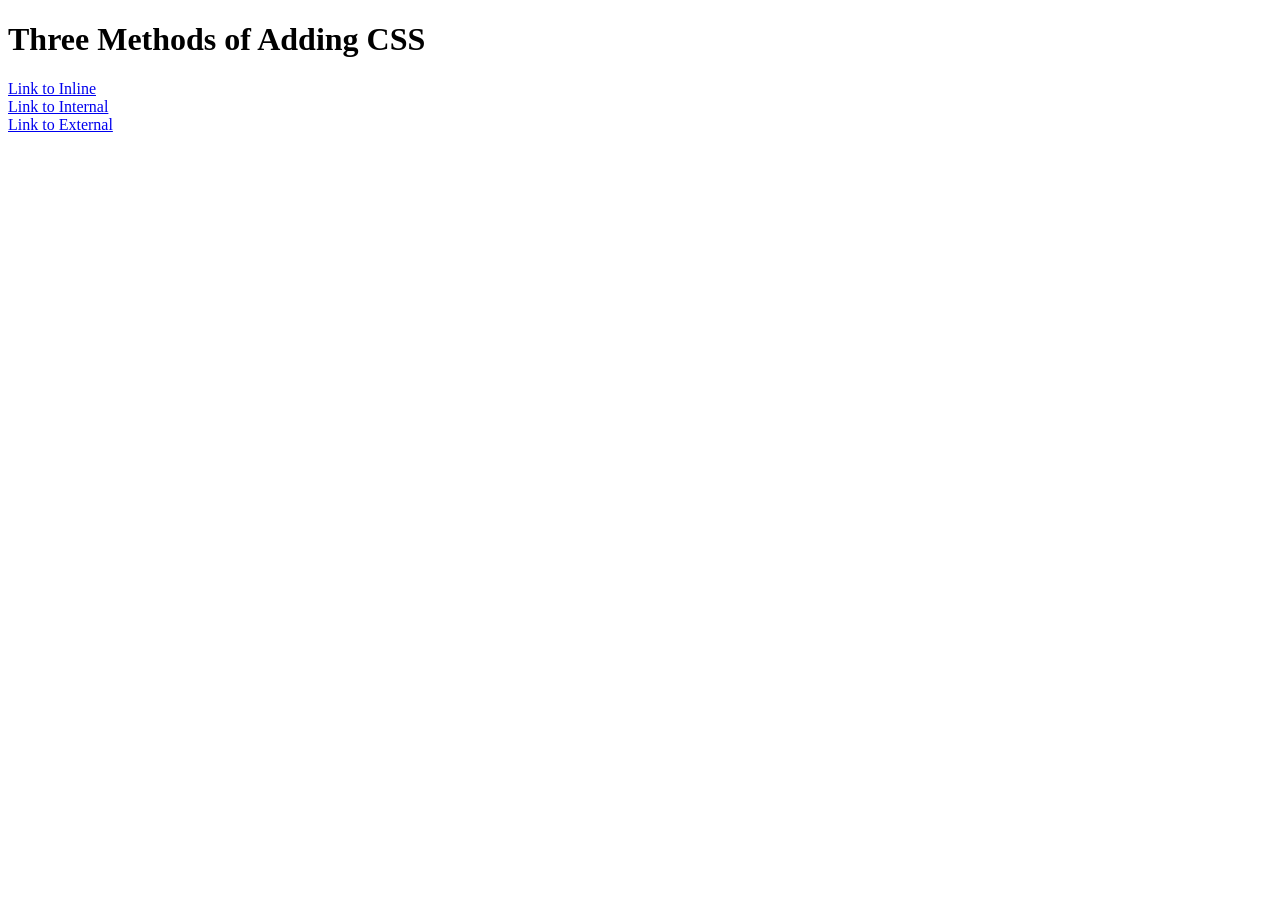
<file: day-43/5.1. Adding CSS/index.html>
<!DOCTYPE html>
<html lang="en">

<head>
  <meta charset="UTF-8">
  <title>Adding CSS</title>
</head>

<body>
  <h1>Three Methods of Adding CSS</h1>
  <a href="http://127.0.0.1:3000/5.1. Adding CSS/inline.html?serverWindowId=d0ac7ceb-0fbc-444c-b847-d26d08d4bbfb">Link to Inline</a><br/>
  <a href="http://127.0.0.1:3000/5.1. Adding CSS/internal.html?serverWindowId=330c1592-5fbf-4510-b1cb-5528efde12f9">Link to Internal</a><br/>
  <a href="http://127.0.0.1:3000/5.1. Adding CSS/external.html?serverWindowId=c9fa45a6-9cf8-41b8-90c4-382dfe337563">Link to External</a><br/>
</body>

</html>
</file>
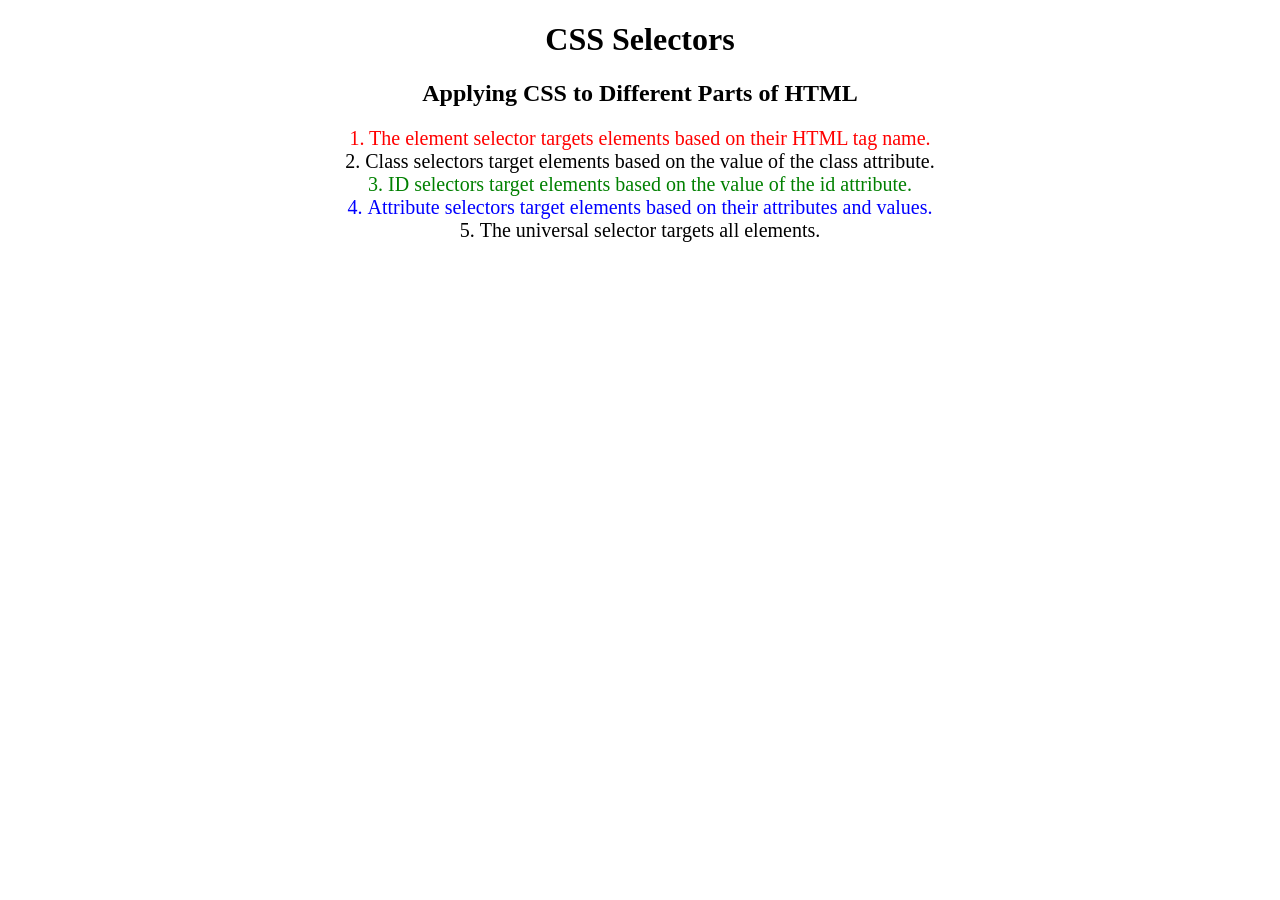
<file: day-43/5.3 CSS Selectors/index.html>
<!DOCTYPE html>
<html lang="en">

<head>
  <meta charset="UTF-8">
  <title>CSS Selectors</title>
  <link rel="stylesheet" href="./style.css" />
</head>

<body>
  <h1>CSS Selectors</h1>
  <h2>Applying CSS to Different Parts of HTML</h2>
  <!-- TODO 1: Set the CSS for all paragraph tags to "color: red" -->
  <p class="note">1. The element selector targets elements based on their HTML tag name.</p>

  <ol>
    <!-- TODO 2: Set the CSS for all elements with a class of "note" to "font-size: 20px" -->
    <li class="note" value="2">Class selectors target elements based on the value of the class attribute.</li>

    <!-- TODO 3: Set the CSS for the element with an id of "id-selector-demo" to "color: green" -->
    <li class="note" id="id-selector-demo" value="3">ID selectors target elements based on the value of the id
      attribute.</li>

    <!-- TODO 4: Set the CSS for the li elements that have the "value" attribute set to "4" to have "color: blue" -->
    <li class="note" value="4">Attribute selectors target elements based on their attributes and values.</li>

    <!-- TODO 5: Set all elements to have "text-align: center" -->
    <li class="note" value="5">The universal selector targets all elements.</li>
  </ol>
</body>

</html>
</file>
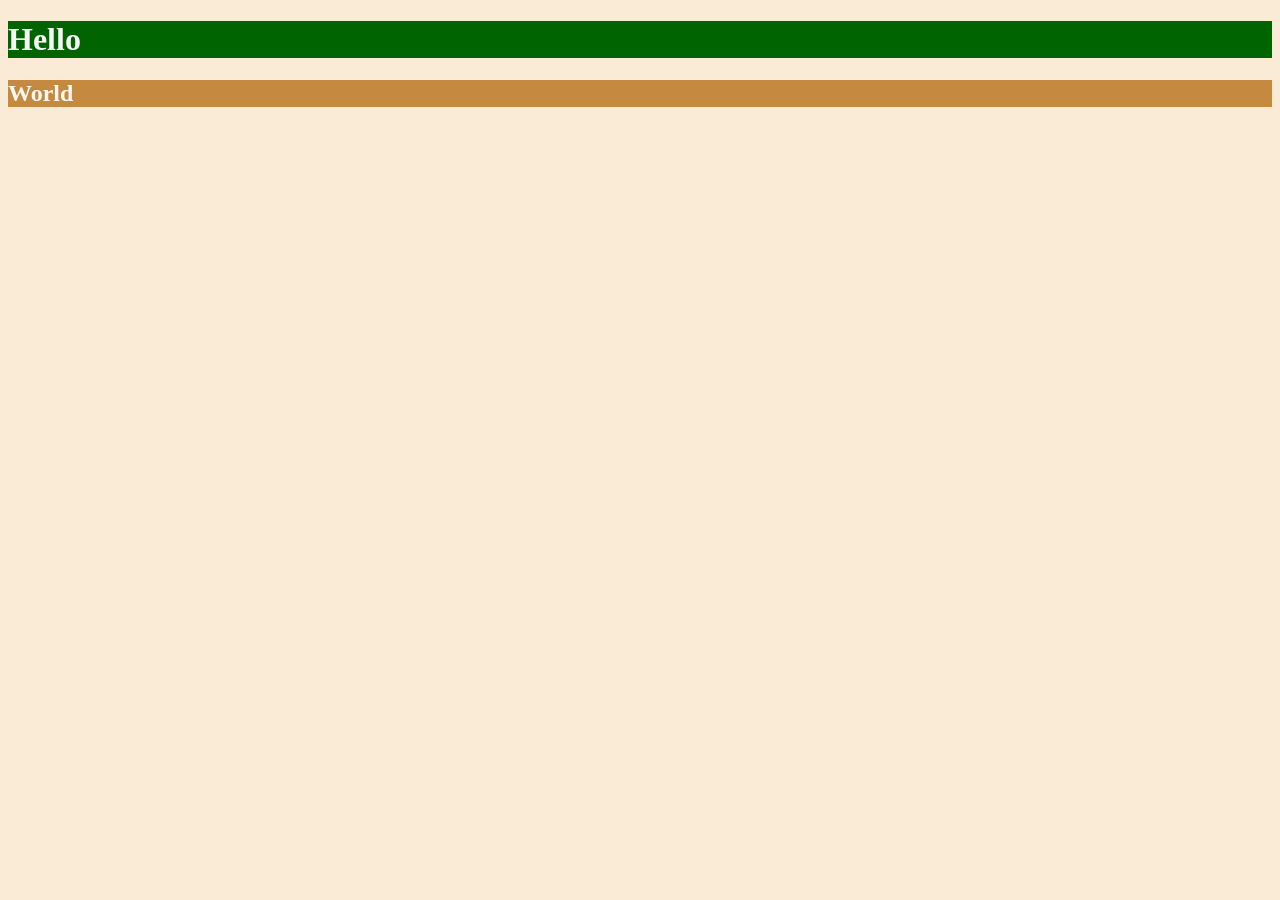
<file: day-44/6.0 CSS Colors/index.html>
<!DOCTYPE html>
<html lang="en">

<head>
  <meta charset="UTF-8">
  <title>Colors</title>
  <style>
  /* Write your CSS code here. */
    /* 1. Make the background of the webpage "antiquewhite"
    2. Make the h1 "whitesmoke"
    3. Make the background of the h1 "darkseagreen"
    4. Make the h2 #FAF8F1
    5. Make the background of the h2 "#C58940" */
    body{
      background-color: antiquewhite;
    }

    h1{
      color: whitesmoke;
      background-color: darkgreen;
    }

    h2{
      color: #FAF8F1;
      background-color: #C58940;
    }
  </style>
</head>

<body>
  <h1>Hello</h1>
  <h2>World</h2>
</body>

</html>
</file>
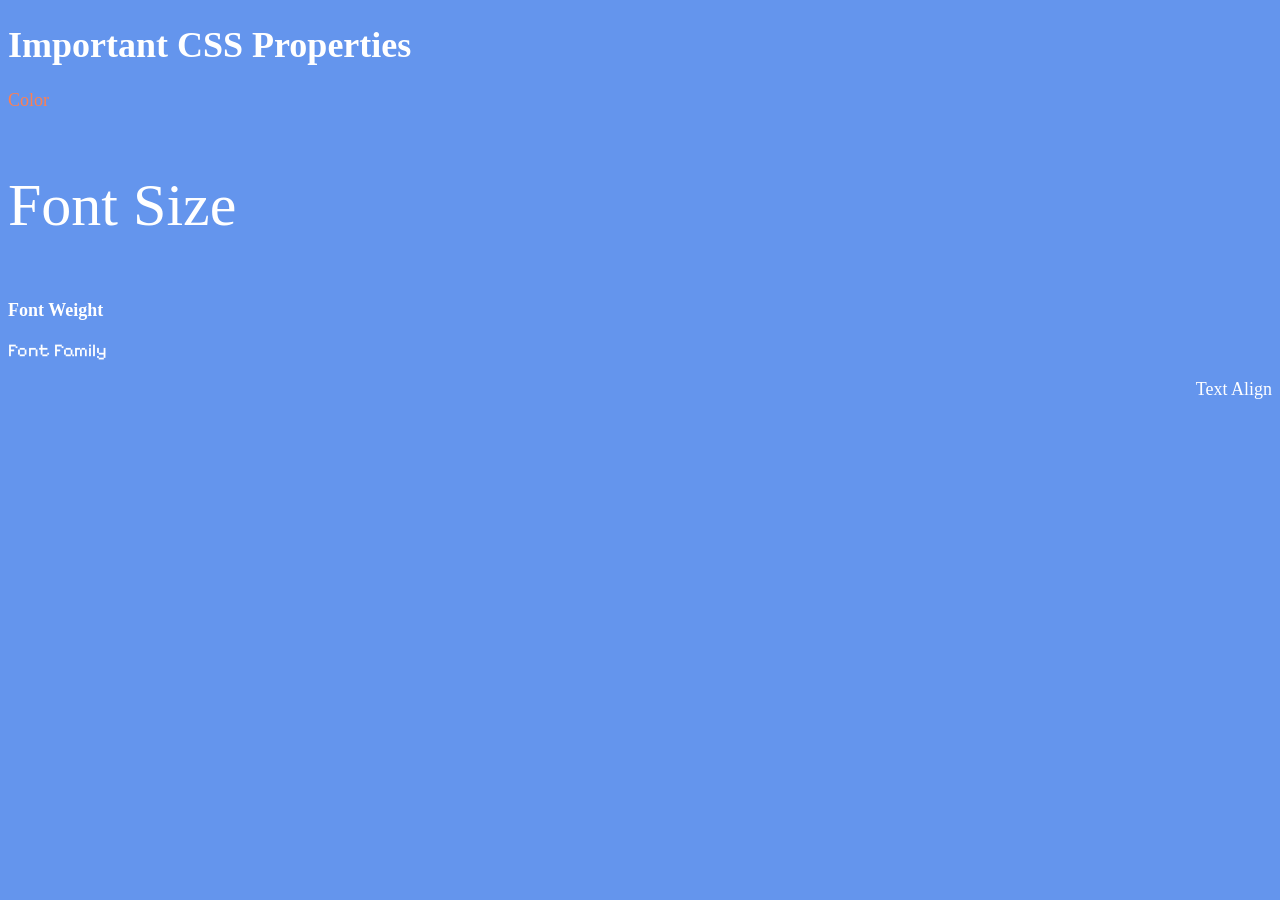
<file: day-44/6.1 Font Properties/index.html>
<!DOCTYPE html>
<html lang="en">

<head>
  <meta charset="UTF-8">
  <title>CSS Properties</title>
  <style>
    body {
      background-color: cornflowerblue;
      color: white;
      font-size: 18px;
    }

    /* Don't change the CSS above, add Your CSS below */

    html{
      font-size: 30px;
    }

    #color{
      color: coral;
    }

    #font-size{
      font-size: 2rem;
    }

    #font-weight{
      font-weight: 900;
    }

    #font-family{
      font-family: "Pixelify Sans", sans-serif;
      font-optical-sizing: auto;
      font-weight: 400;
      font-style: normal;
    }

    #text-align{
      text-align: right;
    }
    
  </style>

  <link rel="preconnect" href="https://fonts.googleapis.com">
  <link rel="preconnect" href="https://fonts.gstatic.com" crossorigin>
  <link href="https://fonts.googleapis.com/css2?family=Caveat:wght@400..700&family=Pixelify+Sans:wght@400..700&display=swap" rel="stylesheet">

</head>

<body>
  <h1>Important CSS Properties</h1>
  <p id="color">Color</p>
  <p id="font-size">Font Size</p>
  <p id="font-weight">Font Weight</p>
  <p id="font-family">Font Family</p>
  <p id="text-align">Text Align</p>

  <!-- TODOs
  1. Change the color of <p>Color</p> to "coral" color.
  2. Change the font size of <p>Font Size</p> to 2X the size of the root font size.
  3. Change the font weight of <p>Font Weight</p> to 900.
  4. Change the font family of <p>Font Family</p> to the Google font Caveat with regular (400) font weight.
  Link: https://fonts.google.com/specimen/Caveat
  5. Change the <p>Text Align</p> to right align.
  6. Change the the root (html element) font size to 30px -->
</body>

</html>
</file>
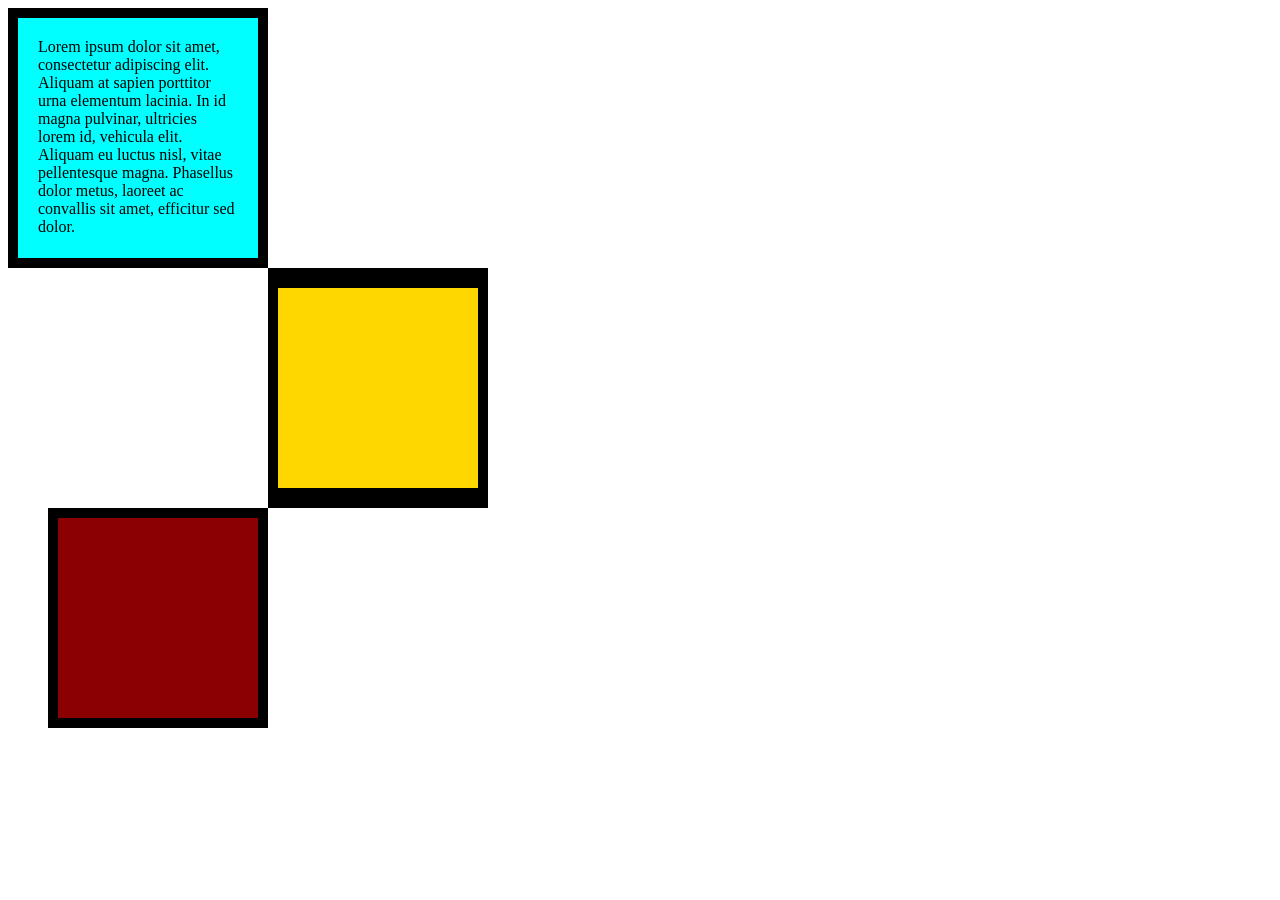
<file: day-44/6.3 CSS Box Model/index.html>
<!DOCTYPE html>
<html lang="en">

<head>
  <meta charset="UTF-8">
  <title>CSS Box Model</title>
  <style>
    /* Write your CSS code here */

    .size{
      width: 200px;
      height: 200px;
    }

    #p{
      margin: 0px;
    }

    #first{
      background-color: aqua;
      border: 10px solid black;
      padding: 20px;
    }

    #second{
      background-color: gold;
      border: solid black;
      border-width: 20px 10px;
      margin-left: 260px;
    }

    #third{
      background-color: darkred;
      border: 10px solid black;
      margin-left: 40px;
    }

  </style>
</head>

<body>

  <div class="size" id="first">
    <p id="p">Lorem ipsum dolor sit amet, consectetur adipiscing elit. Aliquam at sapien porttitor urna elementum lacinia. In
    id magna pulvinar, ultricies lorem id, vehicula elit. Aliquam eu luctus nisl, vitae pellentesque magna. Phasellus
    dolor metus, laoreet ac convallis sit amet, efficitur sed dolor.</p>
  </div>

  <div class="size" id="second"></div>

  <div class="size" id="third"></div>


  <!-- TODOs:
1. Create 3 Boxes using the div element.
2. Set their sizes to 200px heigh by 200px wide.
3. Set different background colors for each of the boxes (I used cadetblue, gold and indianred).
4. Add a paragraph <p> element into the first div and add the following words:
    Lorem ipsum dolor sit amet, consectetur adipiscing elit. Aliquam at sapien porttitor urna elementum lacinia. In
    id magna pulvinar, ultricies lorem id, vehicula elit. Aliquam eu luctus nisl, vitae pellentesque magna. Phasellus
    dolor metus, laoreet ac convallis sit amet, efficitur sed dolor.
5. Set the 1st div to have 20px padding all around with a black 10px border.
6. Fix the style of the <p> element to remove all margins.
Hint: Use the CSS inspector in Chrome.
7. Set the 2nd div to have a 20px border on top and bottom and 10px border left and right. (See goal image)
8. Set the 3rd div to have a 10px border 
9. Set the margins for the divs so that each box corner touches the other. (See the goal image)
-->

</body>

</html>
</file>
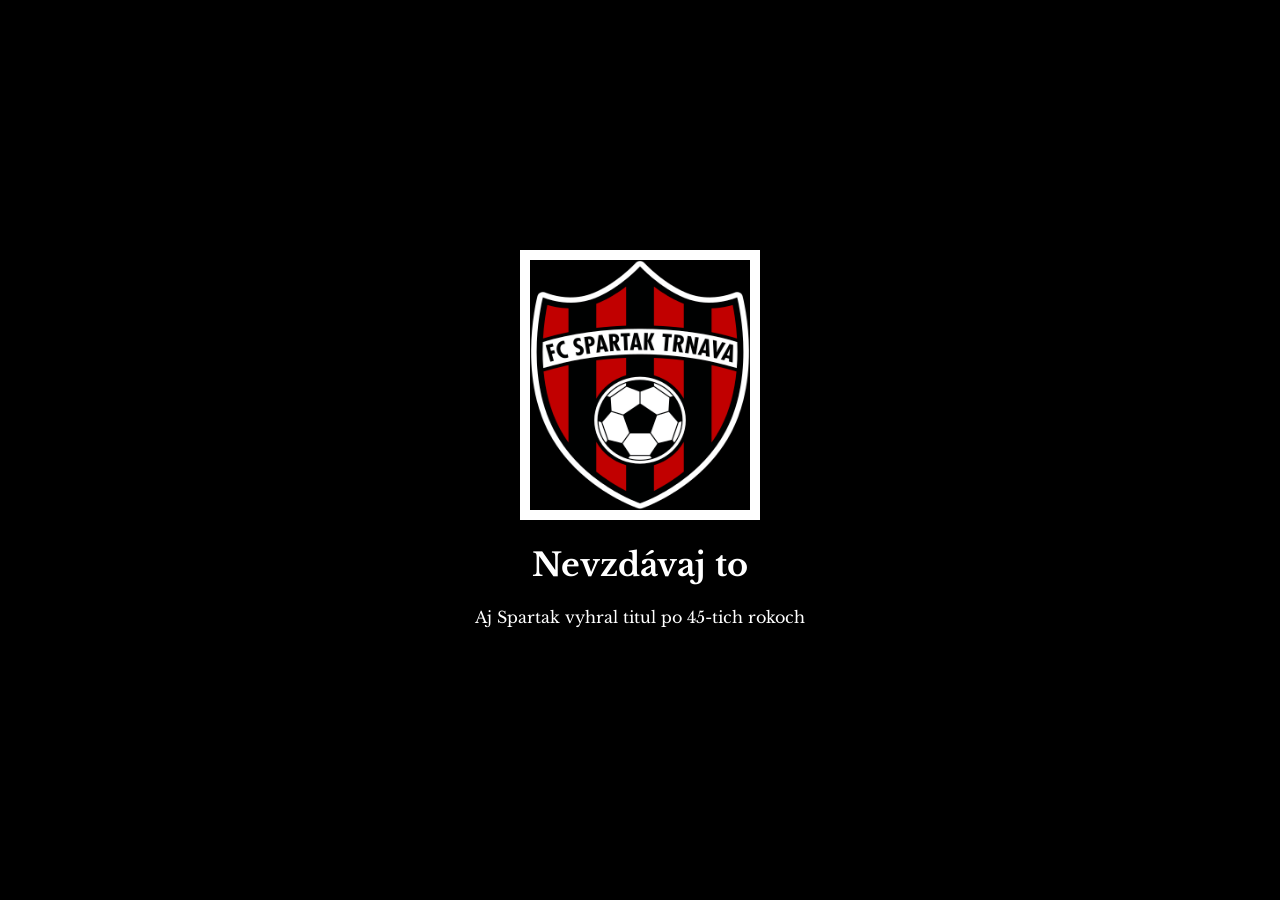
<file: day-44/Motivation Meme Project/index.html>
<!DOCTYPE html>
<html lang="en">
<head>
    <meta charset="UTF-8">
    <meta name="viewport" content="width=device-width, initial-scale=1.0">
    <title>Motivation Meme</title>

    <link rel="preconnect" href="https://fonts.googleapis.com">
    <link rel="preconnect" href="https://fonts.gstatic.com" crossorigin>
    <link href="https://fonts.googleapis.com/css2?family=Libre+Baskerville:ital,wght@0,400..700;1,400..700&display=swap" rel="stylesheet">
    <link rel="stylesheet" href="style.css"/>

</head>
<body>
    <div>
    <img src="assets/Spartak.png" width="220px" height="250px"/>
    <h1 class="text">Nevzdávaj to</h1>
    <p class="text">Aj Spartak vyhral titul po 45-tich rokoch</p>
    </div>

</body>
</html>
</file>
<file: day-43/5.3 CSS Selectors/style.css>
ol {
  margin-left: -40px;
  margin-top: -20px;
  list-style-position: inside;
}

/* Write your CSS below, don't change the rules above. */

p{
  color: red;
}

.note{
  font-size: 20px;
}

#id-selector-demo{
  color: green;
}

li[value="4"]{
  color: blue;
}

*{
  text-align: center;
}
</file>
<file: day-44/Motivation Meme Project/style.css>
body{
    background-color: black;
}

div{
    text-align: center;
    margin-top: 250px;
}

img{
    border: solid 10px white;
}

.text{
    font-family: "Libre Baskerville", serif;
    color: white;
}
</file>
